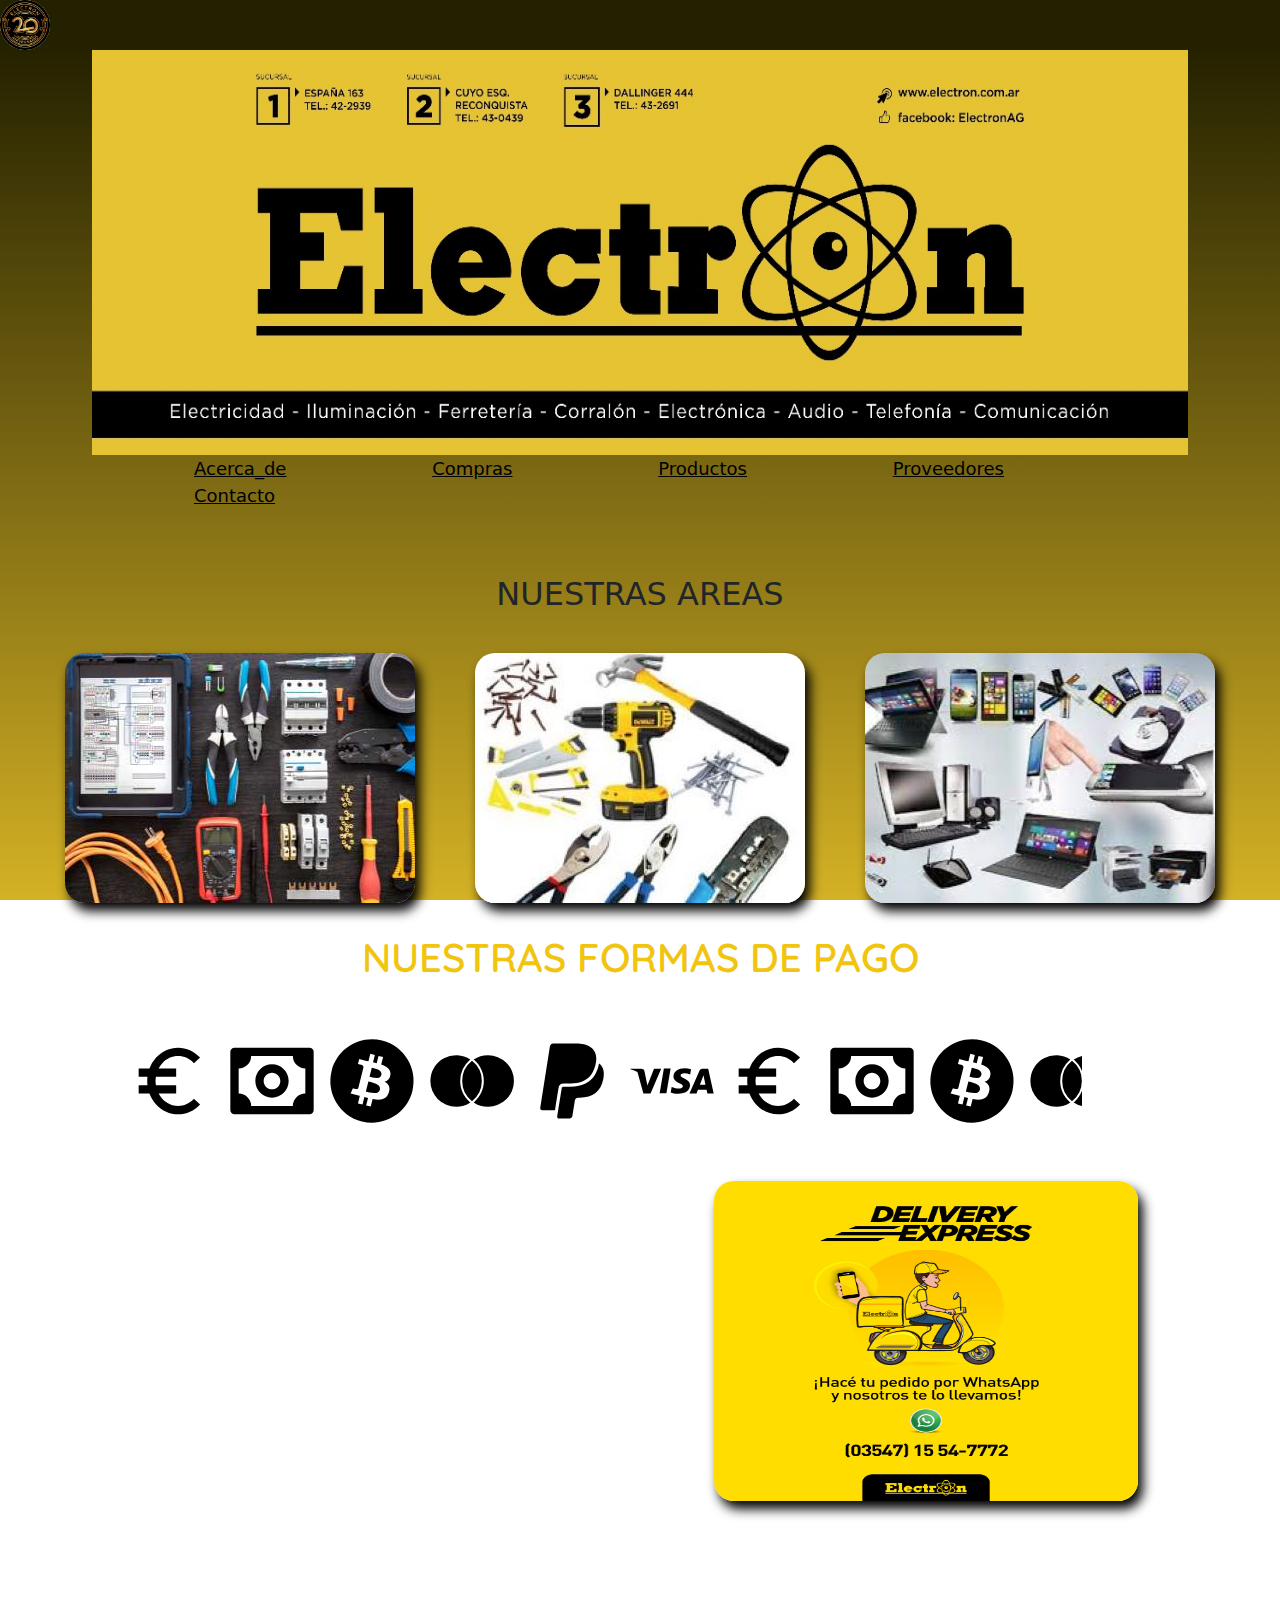
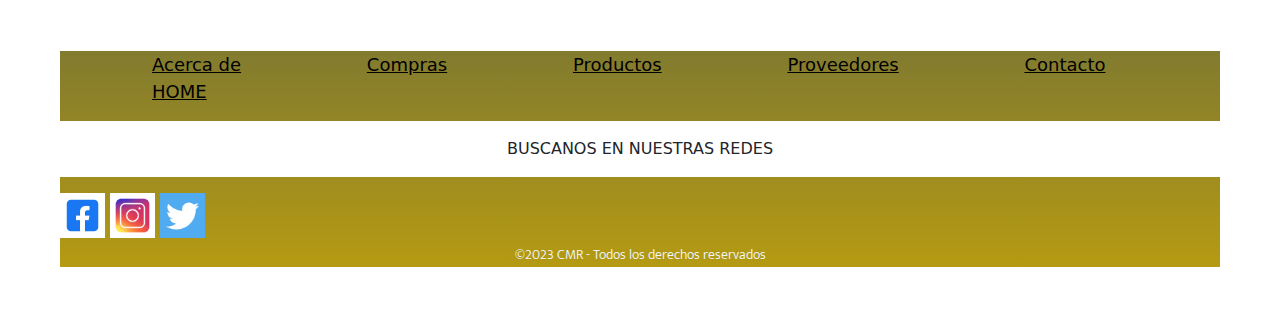
<file: index.html>
<!DOCTYPE html>
<html lang="es">

<head>
    <meta charset="UTF-8">
    <meta name="viewport" content="width=device-width, initial-scale=1.0">
    <title>Electron | Pienso, luego voy a Electron</title>
    <script src="./js/bootstrap.min.js"></script>
    <link rel="stylesheet" href="./css/bootstrap.min.css">
    <link rel="stylesheet" href="./css/style.css">
    <link rel="icon" href="./imagenes/logo.ico">
    <link rel="preconectar" href="https://fonts.googleapis.com">
    <link rel="preconectar" href="https://fonts.gstatic.com" crossorigin>
    <link href="https: //fonts.googleapis.com/css2? familia= Arena movediza:peso@300;400;500;600;700 & display=swap"
        rel="hoja de estilo">
    <a href="./index.html">
        <img src="./imagenes/IMG-20191101-WA0041.jpg" alt="inicio" class="logo">
    </a>
    <meta name="description" content="Somos la multirubro mas grande del interior, veni a visitarnos">
    <meta name="keywords" content="Ferreteria, Herramientas,Electricidad,Computacion,">

</head>

<body>
    <header class="container">
        <div class="row">
            <nav class="col">
                <img src="./imagenes/IMG-20191101-WA0029.jpg" alt="Electron" class="banner">

                <ul>
                    <li>
                        <a href="./paginas/acerca_de.html">Acerca_de</a>
                    </li>
                    <li>
                        <a href="./paginas/compras.html"> Compras</a>
                    </li>
                    <li>
                        <a href="./paginas/productos.html">Productos</a>
                    </li>
                    <li>
                        <a href="./paginas/proveedores.html">Proveedores</a>
                    </li>
                    <li>
                        <a href="./paginas/contacto.html">Contacto</a>
                    </li>
                </ul>
            </nav>
        </div>
    </header>

    <main class="container">
        <div class="row">
            <div class="col">
                <section class="nuestras">
                    <h2> NUESTRAS AREAS</h2>
                    <article class="imag">
                        <img src="./imagenes/electricidad1.jpg" alt="electricidad" class="area">

                        <img src="./imagenes/ferreteria1.jpg" alt="ferreteria" class="area">

                        <img src="./imagenes/computacion1.jpg" alt="computacion" class="area">

                    </article>
                </section>

                <section class="fdp">
                    <h1> NUESTRAS FORMAS DE PAGO</h1>
                    <div class="slider">
                        <div class="slide-track">
                            <div class="slide">
                                <img src="./imagenes/sliderp/bx-euro.svg" alt="">
                            </div>
                            <div class="slide">
                                <img src="./imagenes/sliderp/bx-money.svg" alt="">
                            </div>
                            <div class="slide">
                                <img src="./imagenes/sliderp/bxl-bitcoin.svg" alt="">
                            </div>
                            <div class="slide">
                                <img src="./imagenes/sliderp/bxl-mastercard.svg" alt="">
                            </div>
                            <div class="slide">
                                <img src="./imagenes/sliderp/bxl-paypal.svg" alt="">
                            </div>
                            <div class="slide">
                                <img src="./imagenes/sliderp/bxl-visa.svg" alt="">
                            </div>
                            <div class="slide">
                                <img src="./imagenes/sliderp/bx-euro.svg" alt="">
                            </div>
                            <div class="slide">
                                <img src="./imagenes/sliderp/bx-money.svg" alt="">
                            </div>
                            <div class="slide">
                                <img src="./imagenes/sliderp/bxl-bitcoin.svg" alt="">
                            </div>
                            <div class="slide">
                                <img src="./imagenes/sliderp/bxl-mastercard.svg" alt="">
                            </div>
                            <div class="slide">
                                <img src="./imagenes/sliderp/bxl-paypal.svg" alt="">
                            </div>
                            <div class="slide">
                                <img src="./imagenes/sliderp/bxl-visa.svg" alt="">
                            </div>
                        </div>
                    </div>
                </section>



                <section>
                    <article class="tutorial">
                        <iframe src="https://www.youtube.com/watch?v=VEQmUHxu5TU" title="tutorial youtube"
                            frameborder="0"
                            allow="accelerometer;autoplay;clipboard-write;encrypted-media;gyroscope;picture-in-picture;web-share"
                            allowfullscreen class="tutor">
                        </iframe>
                        <img src="./imagenes/IMG-20191101-WA0043.jpg" alt="imagen delivery" class="delivery">
                    </article>
                </section>
            </div>
        </div>
    </main>



    <footer>
        <nav class="pie-pagina">
            <ul>
                <li>
                    <a href="./paginas/acerca_de.html">Acerca de</a>
                </li>
                <li>
                    <a href="./paginas/compras.html">Compras</a>
                </li>
                <li>
                    <a href="./paginas/productos.html">Productos</a>
                </li>
                <li>
                    <a href="./paginas/proveedores.html">Proveedores</a>
                </li>
                <li>
                    <a href="./paginas/contacto.html">Contacto</a>
                </li>
                <li>
                    <a href="./index.html">HOME</a>
                </li>
            </ul>

            <section class="red">

                <p> BUSCANOS EN NUESTRAS REDES</p>
                <img class="btn-face" src="./imagenes/face.avif" alt="">
                <img class="btn-insta" src="./imagenes/insta.avif" alt="">
                <img class="btn-twiter" src="./imagenes/twi.png" alt="">

            </section>
            <section class="reservado">
                <small>&copy;2023 <b>CMR</b> - Todos los derechos reservados </small>

            </section>

        </nav>

    </footer>

</body>



</html>
</file>
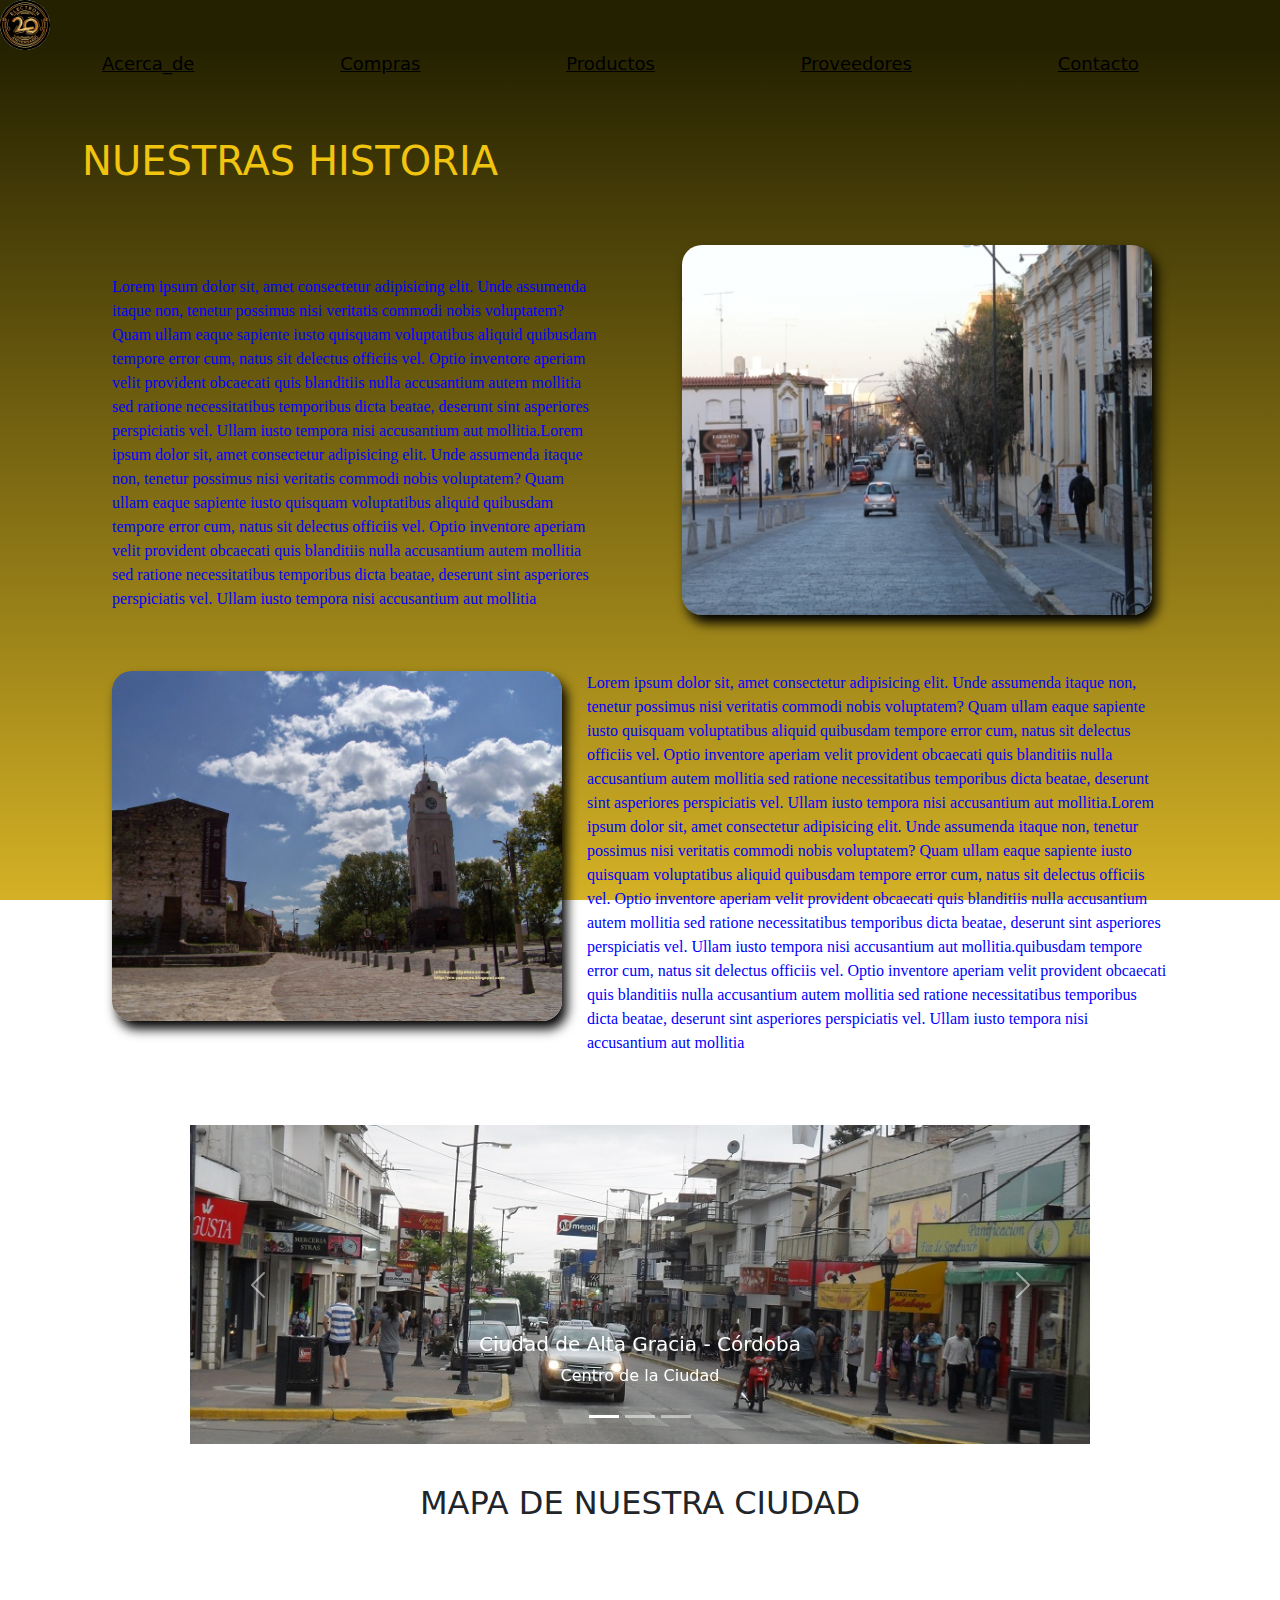
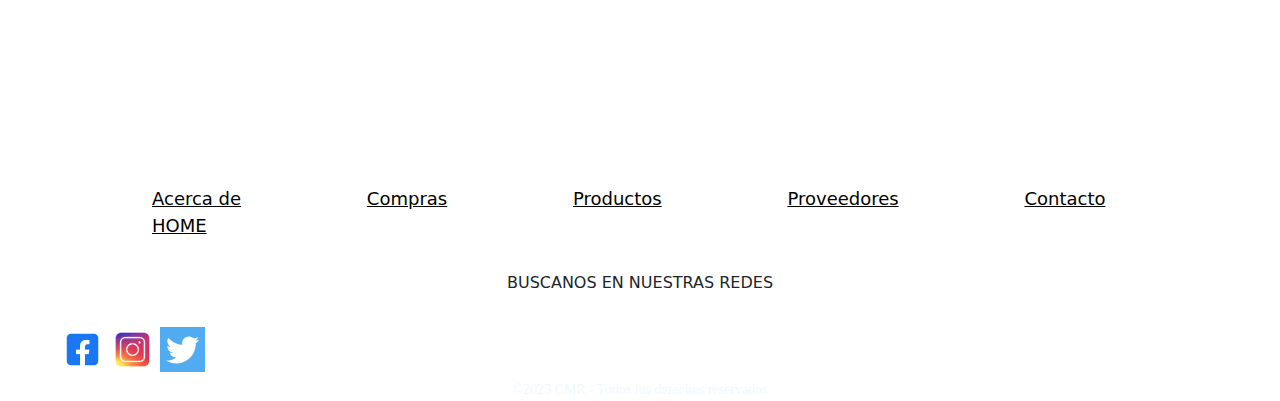
<file: paginas/acerca_de.html>
<!DOCTYPE html>
<html lang="es">

<head>
    <meta charset="UTF-8">
    <meta name="viewport" content="width=device-width, initial-scale=1.0">
    <title>Electron | Nosotros</title>
    <link rel="stylesheet" href="../css/acerca_de.css">
    <script src="../js/bootstrap.min.js"></script>
    <link rel="stylesheet" href="../css/bootstrap.min.css">
    <a href="../index.html">
        <img src="../imagenes/logo.ico" alt="inicio" class="logo">
    </a>
    <meta name="description" content="Somos la multirubro mas grande del interior, veni a visitarnos en Alta Gracia">
    <meta name="keywords" content="Ferreteria, Herramientas,Electricidad,Computacion">
</head>

<body>
    <header>
        <nav>
            <ul>
                <li>
                    <a href="../paginas/acerca_de.html">Acerca_de</a>
                </li>
                <li>
                    <a href="../paginas/compras.html"> Compras</a>
                </li>
                <li>
                    <a href="../paginas/productos.html">Productos</a>
                </li>
                <li>
                    <a href="../paginas/proveedores.html">Proveedores</a>
                </li>
                <li>
                    <a href="../paginas/contacto.html">Contacto</a>
                </li>
            </ul>
        </nav>
    </header>
    <main>
        <div class="container">
            <h1> NUESTRAS HISTORIA</h1>
            <div class="row">
                <div class="col-6">
                    <section class="fdp">
                        <p>Lorem ipsum dolor sit, amet consectetur adipisicing elit. Unde assumenda itaque non, tenetur
                            possimus
                            nisi veritatis commodi nobis voluptatem? Quam ullam eaque sapiente iusto quisquam
                            voluptatibus aliquid
                            quibusdam tempore error cum, natus sit delectus officiis vel. Optio inventore aperiam velit
                            provident
                            obcaecati quis blanditiis nulla accusantium autem mollitia sed ratione necessitatibus
                            temporibus dicta
                            beatae, deserunt sint asperiores perspiciatis vel. Ullam iusto tempora nisi accusantium aut
                            mollitia.Lorem ipsum dolor sit, amet consectetur adipisicing elit. Unde assumenda itaque
                            non, tenetur
                            possimus
                            nisi veritatis commodi nobis voluptatem? Quam ullam eaque sapiente iusto quisquam
                            voluptatibus aliquid
                            quibusdam tempore error cum, natus sit delectus officiis vel. Optio inventore aperiam velit
                            provident
                            obcaecati quis blanditiis nulla accusantium autem mollitia sed ratione necessitatibus
                            temporibus dicta
                            beatae, deserunt sint asperiores perspiciatis vel. Ullam iusto tempora nisi accusantium aut
                            mollitia
                        </p>
                    </section>
                </div>

                <div class="col-6">
                    <img src="../imagenes/ciudad.jpg" alt="ciudad" class="centro">
                </div>

                <div class="col-5">
                    <img src="../imagenes/ciudad1.png" alt="centro" class="centro1">
                </div>

                <div class="col-7">
                    <section class="ftp">
                        <p>Lorem ipsum dolor sit, amet consectetur adipisicing elit. Unde assumenda itaque non, tenetur
                            possimus
                            nisi veritatis commodi nobis voluptatem? Quam ullam eaque sapiente iusto quisquam
                            voluptatibus aliquid
                            quibusdam tempore error cum, natus sit delectus officiis vel. Optio inventore aperiam velit
                            provident
                            obcaecati quis blanditiis nulla accusantium autem mollitia sed ratione necessitatibus
                            temporibus dicta
                            beatae, deserunt sint asperiores perspiciatis vel. Ullam iusto tempora nisi accusantium aut
                            mollitia.Lorem ipsum dolor sit, amet consectetur adipisicing elit. Unde assumenda itaque
                            non, tenetur
                            possimus
                            nisi veritatis commodi nobis voluptatem? Quam ullam eaque sapiente iusto quisquam
                            voluptatibus aliquid
                            quibusdam tempore error cum, natus sit delectus officiis vel. Optio inventore aperiam velit
                            provident
                            obcaecati quis blanditiis nulla accusantium autem mollitia sed ratione necessitatibus
                            temporibus dicta
                            beatae, deserunt sint asperiores perspiciatis vel. Ullam iusto tempora nisi accusantium aut
                            mollitia.quibusdam tempore error cum, natus sit delectus officiis vel. Optio inventore
                            aperiam velit
                            provident
                            obcaecati quis blanditiis nulla accusantium autem mollitia sed ratione necessitatibus
                            temporibus dicta
                            beatae, deserunt sint asperiores perspiciatis vel. Ullam iusto tempora nisi accusantium aut
                            mollitia
                        </p>
                    </section>
                </div>
            </div>
        </div>
    </main>


    <div class="slider">

        <div id="sliderbv5" class="carousel slide" data-bs-ride="carousel">
            <div class="carousel-indicators">
                <button type="button" data-bs-target="#sliderbv5" data-bs-slide-to="0" class="active"
                    aria-current="true" aria-label="Slide 1"></button>
                <button type="button" data-bs-target="#sliderbv5" data-bs-slide-to="1" aria-label="Slide 2"></button>
                <button type="button" data-bs-target="#sliderbv5" data-bs-slide-to="2" aria-label="Slide 3"></button>
            </div>

            <div class="carousel-inner">
                <div class="carousel-item active">
                    <img src="../imagenes/ciudad2.jpg" class="d-block w-100" alt="primer imagen">
                    <div class="carousel-caption d-none d-md-block">
                        <h5>Ciudad de Alta Gracia - Córdoba</h5>
                        <p> Centro de la Ciudad</p>
                    </div>
                </div>
                <div class="carousel-item">
                    <img src="../imagenes/ciudad3.png" class="d-block w-100" alt="segunda imagen">
                    <div class="carousel-caption d-none d-md-block">
                        <h5>Ciudad de Alta Gracia - Córdoba</h5>
                        <p>Centro de la Ciudad</p>
                    </div>
                </div>
                <div class="carousel-item">
                    <img src="../imagenes/ciudad4.png" class="d-block w-100" alt="tercer imagen">
                    <div class="carousel-caption d-none d-md-block">
                        <h5>Ciudad de Alta Gracia - Córdoba</h5>
                        <p>Centro de la Ciudad</p>
                    </div>
                </div>
            </div>
            <button class="carousel-control-prev" type="button" data-bs-target="#sliderbv5" data-bs-slide="prev">
                <span class="carousel-control-prev-icon" aria-hidden="true"></span>
                <span class="visually-hidden">Previous</span>
            </button>
            <button class="carousel-control-next" type="button" data-bs-target="#sliderbv5" data-bs-slide="next">
                <span class="carousel-control-next-icon" aria-hidden="true"></span>
                <span class="visually-hidden">Next</span>
            </button>
        </div>
        <div class="info">
            <h2> MAPA DE NUESTRA CIUDAD</h2>

        </div>

    </div>


    <footer>
        <nav class="pie-pagina">
            <ul>
                <li>
                    <a href="../paginas/acerca_de.html">Acerca de</a>
                </li>
                <li>
                    <a href="../paginas/compras.html">Compras</a>
                </li>
                <li>
                    <a href="../paginas/productos.html">Productos</a>
                </li>
                <li>
                    <a href="../paginas/proveedores.html">Proveedores</a>
                </li>
                <li>
                    <a href="../paginas/contacto.html">Contacto</a>
                </li>
                <li>
                    <a href="../index.html">HOME</a>
                </li>
            </ul>

            <section class="red">

                <p> BUSCANOS EN NUESTRAS REDES</p>
                <img class="btn-face" src="../imagenes/face.avif" alt="">
                <img class="btn-insta" src="../imagenes/insta.avif" alt="">
                <img class="btn-twiter" src="../imagenes/twi.png" alt="">

            </section>
            <section class="reservado">
                <small>&copy;2023 <b>CMR</b> - Todos los derechos reservados </small>


            </section>

        </nav>

    </footer>

</body>

</html>
</file>
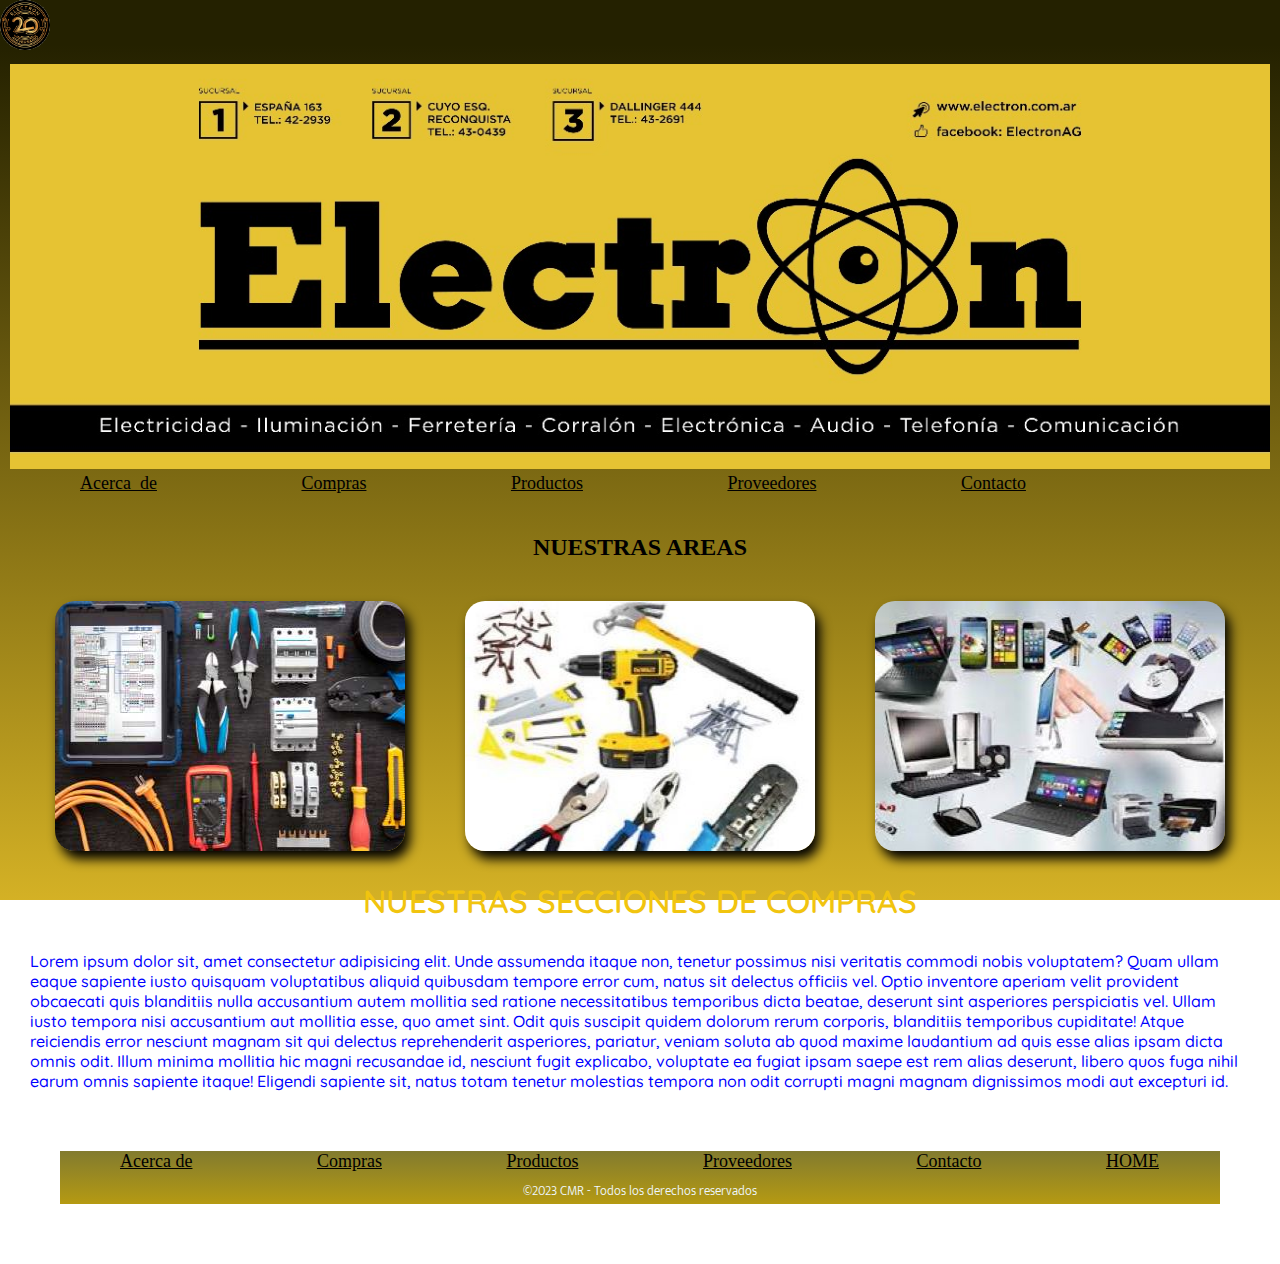
<file: paginas/compras.html>
<!DOCTYPE html>
<html lang="es">

<head>
    <meta charset="UTF-8">
    <meta name="viewport" content="width=device-width, initial-scale=1.0">
    <title>Electron | Compras</title>
    <link rel="stylesheet" href="../css/style.css">
    <link rel="icon" href="../imagenes/logo.ico">
    <link rel="preconectar" href="https://fonts.googleapis.com">
    <link rel="preconectar" href="https://fonts.gstatic.com" crossorigin>
    <link href="https: //fonts.googleapis.com/css2? familia= Arena movediza:peso@300;400;500;600;700 & display=swap"
        rel="hoja de estilo">
    <a href="../index.html">
        <img src="../imagenes/IMG-20191101-WA0041.jpg" alt="inicio" class="logo">
    </a>
    <meta name="description" content="Area de compras interna de la empresa">
    <meta name="keywords" content="Ferreteria, Herramientas,Electricidad,Computacion, corralon">
</head>

<body>
    <header>
        <nav>
            <img src="../imagenes/IMG-20191101-WA0029.jpg" alt="Electron" class="banner">

            <ul>
                <li>
                    <a href="../paginas/acerca_de.html">Acerca_de</a>
                </li>
                <li>
                    <a href="../paginas/compras.html"> Compras</a>
                </li>
                <li>
                    <a href="../paginas/productos.html">Productos</a>
                </li>
                <li>
                    <a href="../paginas/proveedores.html">Proveedores</a>
                </li>
                <li>
                    <a href="../paginas/contacto.html">Contacto</a>
                </li>
            </ul>
        </nav>
    </header>

    <main>
        <section class="nuestras">
            <h2> NUESTRAS AREAS</h2>
            <article class="imag">
                <img src="../imagenes/electricidad1.jpg" alt="electricidad" class="area">

                <img src="../imagenes/ferreteria1.jpg" alt="ferreteria" class="area">

                <img src="../imagenes/computacion1.jpg" alt="computacion" class="area">

            </article>
        </section>

        <section class="fdp">
            <h1> NUESTRAS SECCIONES DE COMPRAS</h1>
            <p>Lorem ipsum dolor sit, amet consectetur adipisicing elit. Unde assumenda itaque non, tenetur possimus
                nisi veritatis commodi nobis voluptatem? Quam ullam eaque sapiente iusto quisquam voluptatibus aliquid
                quibusdam tempore error cum, natus sit delectus officiis vel. Optio inventore aperiam velit provident
                obcaecati quis blanditiis nulla accusantium autem mollitia sed ratione necessitatibus temporibus dicta
                beatae, deserunt sint asperiores perspiciatis vel. Ullam iusto tempora nisi accusantium aut mollitia
                esse, quo amet sint. Odit quis suscipit quidem dolorum rerum corporis, blanditiis temporibus cupiditate!
                Atque reiciendis error nesciunt magnam sit qui delectus reprehenderit asperiores, pariatur, veniam
                soluta ab quod maxime laudantium ad quis esse alias ipsam dicta omnis odit. Illum minima mollitia hic
                magni recusandae id, nesciunt fugit explicabo, voluptate ea fugiat ipsam saepe est rem alias deserunt,
                libero quos fuga nihil earum omnis sapiente itaque! Eligendi sapiente sit, natus totam tenetur molestias
                tempora non odit corrupti magni magnam dignissimos modi aut excepturi id.</p>
        </section>


    </main>

    <footer>
        <nav class="pie-pagina">
            <ul>
                <li>
                    <a href="../paginas/acerca_de.html">Acerca de</a>
                </li>
                <li>
                    <a href="../paginas/compras.html">Compras</a>
                </li>
                <li>
                    <a href="../paginas/productos.html">Productos</a>
                </li>
                <li>
                    <a href="../paginas/proveedores.html">Proveedores</a>
                </li>
                <li>
                    <a href="../paginas/contacto.html">Contacto</a>
                </li>
                <li>
                    <a href="../index.html">HOME</a>
                </li>
            </ul>

            <section class="reservado">
                <small>&copy;2023 <b>CMR</b> - Todos los derechos reservados </small>


            </section>

        </nav>

    </footer>

</body>



</html>
</file>
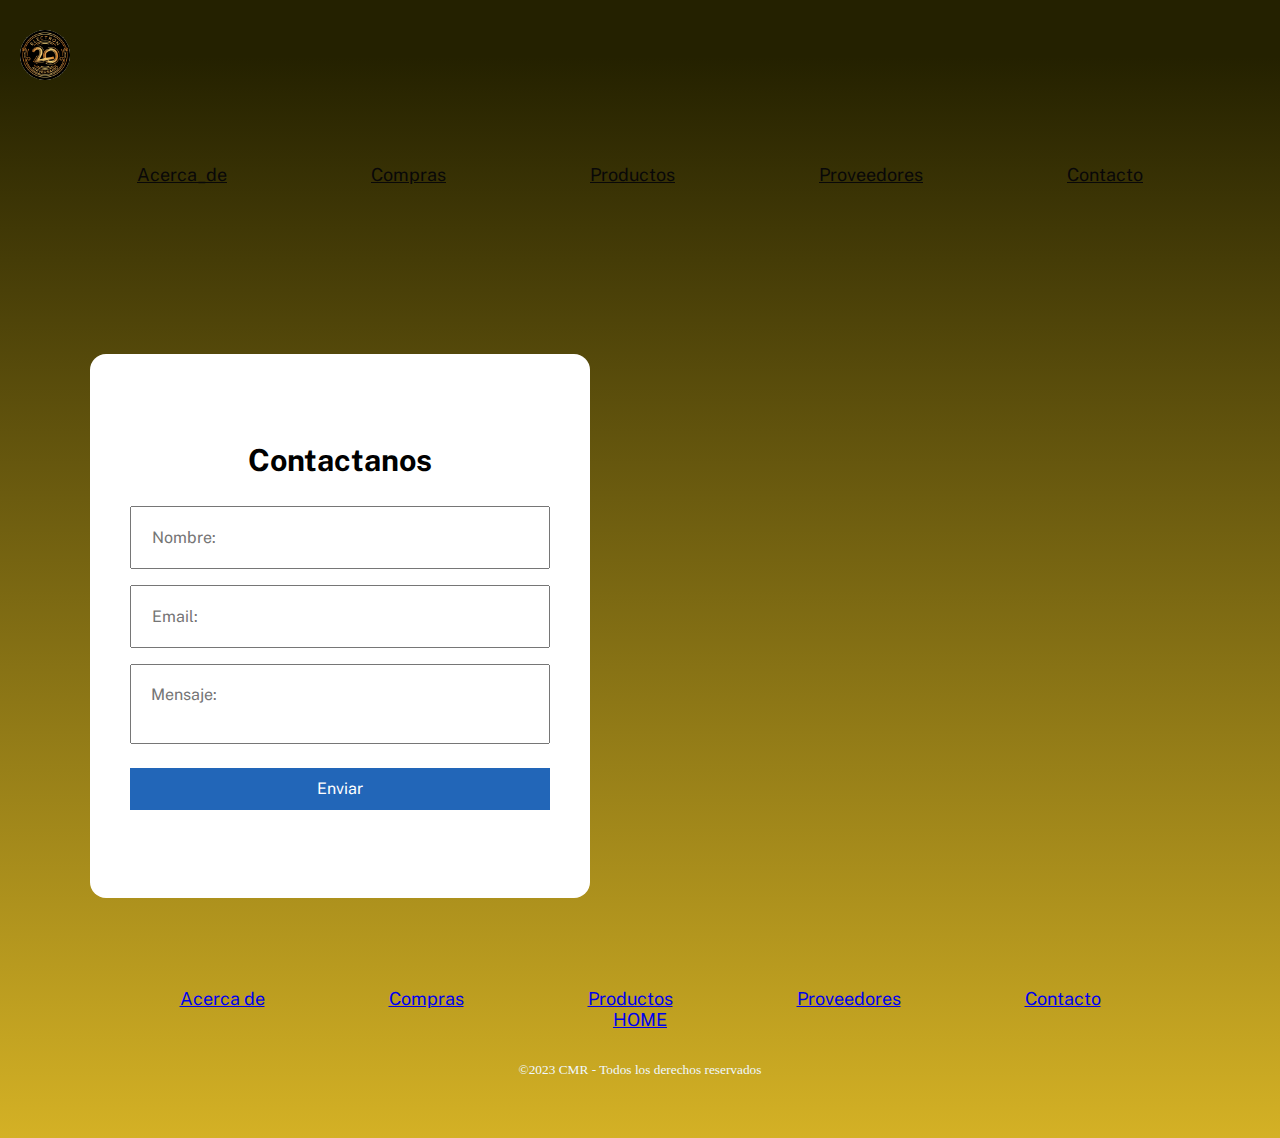
<file: paginas/contacto.html>
<!DOCTYPE html>
<html lang="es">

<head>
    <meta charset="UTF-8">
    <meta name="viewport" content="width=device-width, initial-scale=1.0">
    <title>Electron | Contactanos</title>
    <link rel="stylesheet" href="../css/contacto.css">
    <link rel="icon" href="../imagenes/logo.ico">
    <link rel="preconectar" href="https://fonts.googleapis.com">
    <link rel="preconectar" href="https://fonts.gstatic.com" crossorigin>
    <link href="https: //fonts.googleapis.com/css2? familia= Arena movediza:peso@300;400;500;600;700 & display=swap"
        rel="hoja de estilo">
    <a href="../index.html">
        <img src="../imagenes/IMG-20191101-WA0041.jpg" alt="inicio" class="logo">
    </a>
    <meta name="description" content="Escribinos y nos ponemos en contacto para enviarte el presupuesto">
    <meta name="keywords" content="Ferreteria, Herramientas,Electricidad,Computacion, Presupuestos">

</head>

<body>
    <header>
        <nav class="inicio">
            <ul>
                <li>
                    <a href="../paginas/acerca_de.html">Acerca_de</a>
                </li>
                <li>
                    <a href="../paginas/compras.html"> Compras</a>
                </li>
                <li>
                    <a href="../paginas/productos.html">Productos</a>
                </li>
                <li>
                    <a href="../paginas/proveedores.html">Proveedores</a>
                </li>
                <li>
                    <a href="../paginas/contacto.html">Contacto</a>
                </li>
            </ul>
        </nav>
    </header>

    <main>

        <form class="form">
            <div class="form_container">
                <h2 class="form_titulo"> Contactanos</h2>
                <input type="text" class="form_input" placeholder="Nombre:">
                <input type="email" class="form_input" placeholder="Email:">
                <textarea class="form_input form_input--message" placeholder="Mensaje:"></textarea>
                <input type="Submit" value="Enviar" class="form_cta">

            </div>





    </main>

    <footer>
        <nav class="pie-pagina">
            <ul>
                <li>
                    <a href="../paginas/acerca_de.html">Acerca de</a>
                </li>
                <li>
                    <a href="../paginas/compras.html">Compras</a>
                </li>
                <li>
                    <a href="../paginas/productos.html">Productos</a>
                </li>
                <li>
                    <a href="../paginas/proveedores.html">Proveedores</a>
                </li>
                <li>
                    <a href="../paginas/contacto.html">Contacto</a>
                </li>
                <li>
                    <a href="../index.html">HOME</a>
                </li>
            </ul>

            <section class="reservado">
                <small>&copy;2023 <b>CMR</b> - Todos los derechos reservados </small>


            </section>

        </nav>

    </footer>

</body>



</html>
</file>
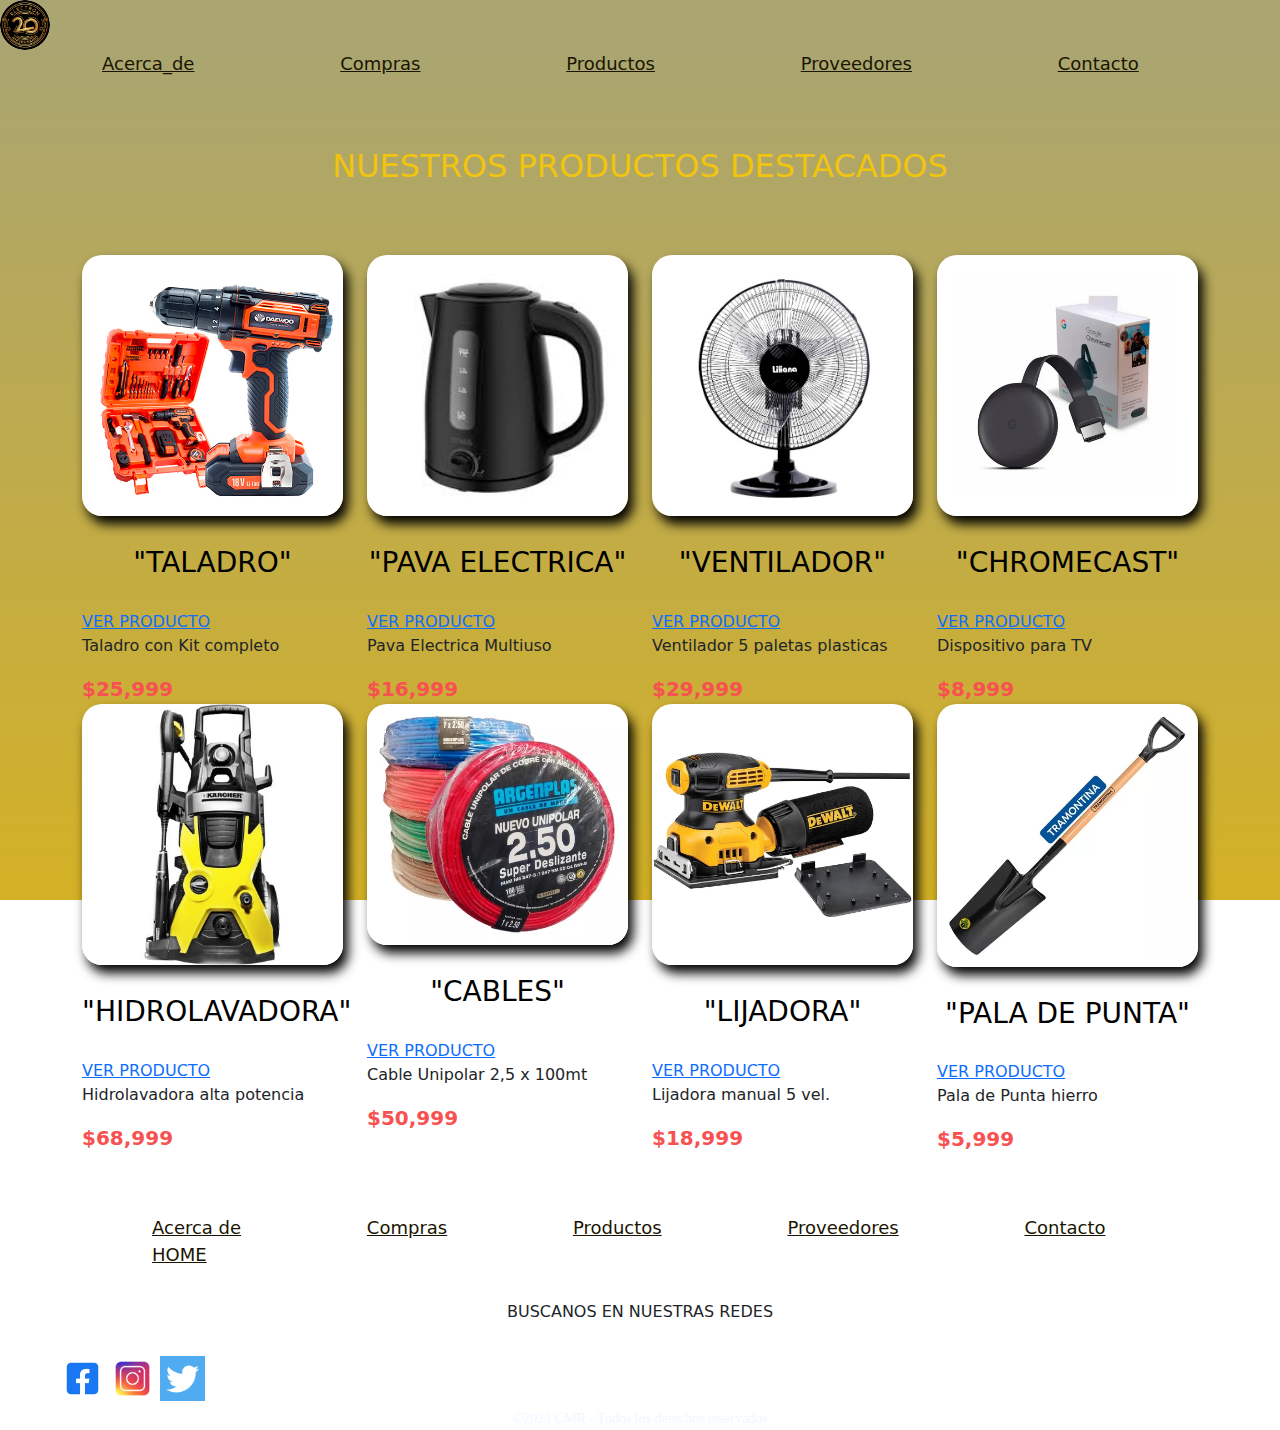
<file: paginas/productos.html>
<!DOCTYPE html>
<html lang="es">

<head>
    <meta charset="UTF-8">
    <meta name="viewport" content="width=device-width, initial-scale=1.0">
    <title>Electron | Tienda Online</title>
    <script src="../js/bootstrap.min.js"></script>
    <link rel="stylesheet" href="../css/productos.css">
    <link rel="stylesheet" href="../css/bootstrap.min.css">
    <link rel="icon" href="../imagenes/logo.ico">
    <a href="../index.html">
        <img src="../imagenes/IMG-20191101-WA0041.jpg" alt="inicio" class="logo">
    </a>
    <meta name="description" content="Compra Online y lo enviamos a cualquier destino sin cargo">
    <meta name="keywords" content="Ferreteria, Herramientas,Electricidad,Computacion">
</head>

<body>
    <header>
        <ul>
            <li>
                <a href="../paginas/acerca_de.html">Acerca_de</a>
            </li>
            <li>
                <a href="../paginas/compras.html"> Compras</a>
            </li>
            <li>
                <a href="../paginas/productos.html">Productos</a>
            </li>
            <li>
                <a href="../paginas/proveedores.html">Proveedores</a>
            </li>
            <li>
                <a href="../paginas/contacto.html">Contacto</a>
            </li>
        </ul>

    </header>

    <div class="titulo">
        <h2> NUESTROS PRODUCTOS DESTACADOS</h2>
    </div>

    <main class="container">
        <div class="row mt-10">
            <div class="col-3">
                <img src="../imagenes/procutos/taladro.png" class="product float-left img-fluid" alt="taladro">
                <div>
                    <h3 class="text-center">"TALADRO"</h3>
                    <a href="#"> VER PRODUCTO</a>
                    <p class="descripcion"> Taladro con Kit completo</p>
                    <span class="precio"> $25,999</span>
                </div>
            </div>

            <div class="col-3">
                <img src="../imagenes/procutos/pava.jpg" class="product float-rigth img-fluid" alt="pava">
                <div>
                    <h3 class="text-center">"PAVA ELECTRICA"</h3>
                    <a href="#"> VER PRODUCTO</a>
                    <p class="descripcion"> Pava Electrica Multiuso</p>
                    <span class="precio"> $16,999</span>
                </div>
            </div>

            <div class="col-3">
                <img src="../imagenes/procutos/ventilador.jpg" class="product float-rigt img-fluid" alt="ventilador">
                <div>
                    <h3 class="text-center">"VENTILADOR"</h3>
                    <a href="#"> VER PRODUCTO</a>
                    <p class="descripcion"> Ventilador 5 paletas plasticas</p>
                    <span class="precio"> $29,999</span>
                </div>
            </div>

            <div class="col-3">
                <img src="../imagenes/procutos/cromecast.webp" class="product float-rigt img-fluid" alt="chromecast">
                <div>
                    <h3 class="text-center">"CHROMECAST"</h3>
                    <a href="#"> VER PRODUCTO</a>
                    <p class="descripcion"> Dispositivo para TV</p>
                    <span class="precio"> $8,999</span>
                </div>

            </div>

            <div class="col-3">
                <img src="../imagenes/procutos/hidrolavadora.jpg" class="product float-rigt img-fluid"
                    alt="hidrolavadora">
                <div>
                    <h3 class="text-center">"HIDROLAVADORA"</h3>
                    <a href="#"> VER PRODUCTO</a>
                    <p class="descripcion"> Hidrolavadora alta potencia</p>
                    <span class="precio"> $68,999</span>
                </div>
            </div>

            <div class="col-3">
                <img src="../imagenes/procutos/cables.webp" class="product float-rigt img-fluid" alt="cables">
                <div>
                    <h3 class="text-center">"CABLES"</h3>
                    <a href="#"> VER PRODUCTO</a>
                    <p class="descripcion"> Cable Unipolar 2,5 x 100mt</p>
                    <span class="precio"> $50,999</span>
                </div>

            </div>


            <div class="col-3">
                <img src="../imagenes/procutos/lijadora.webp" class="product float-rigt img-fluid" alt="lijadora">
                <div>
                    <h3 class="text-center">"LIJADORA"</h3>
                    <a href="#"> VER PRODUCTO</a>
                    <p class="descripcion"> Lijadora manual 5 vel.</p>
                    <span class="precio"> $18,999</span>
                </div>

            </div>

            <div class="col-3">
                <img src="../imagenes/procutos/pala.webp" class="product float-rigt img-fluid" alt="pala">
                <div>
                    <h3 class="text-center">"PALA DE PUNTA"</h3>
                    <a href="#"> VER PRODUCTO</a>
                    <p class="descripcion"> Pala de Punta hierro</p>
                    <span class="precio"> $5,999</span>
                </div>
            </div>

        </div>
    </main>



    <footer>
        <nav class="pie-pagina">
            <ul>
                <li>
                    <a href="../paginas/acerca_de.html">Acerca de</a>
                </li>
                <li>
                    <a href="../paginas/compras.html">Compras</a>
                </li>
                <li>
                    <a href="../paginas/productos.html">Productos</a>
                </li>
                <li>
                    <a href="../paginas/proveedores.html">Proveedores</a>
                </li>
                <li>
                    <a href="../paginas/contacto.html">Contacto</a>
                </li>
                <li>
                    <a href="../index.html">HOME</a>
                </li>
            </ul>

            <section class="red">

                <p> BUSCANOS EN NUESTRAS REDES</p>
                <img class="btn-face" src="../imagenes/face.avif" alt="">
                <img class="btn-insta" src="../imagenes/insta.avif" alt="">
                <img class="btn-twiter" src="../imagenes/twi.png" alt="">

            </section>
            <section class="reservado">
                <small>&copy;2023 <b>CMR</b> - Todos los derechos reservados </small>

            </section>

        </nav>

    </footer>

</body>



</html>
</file>
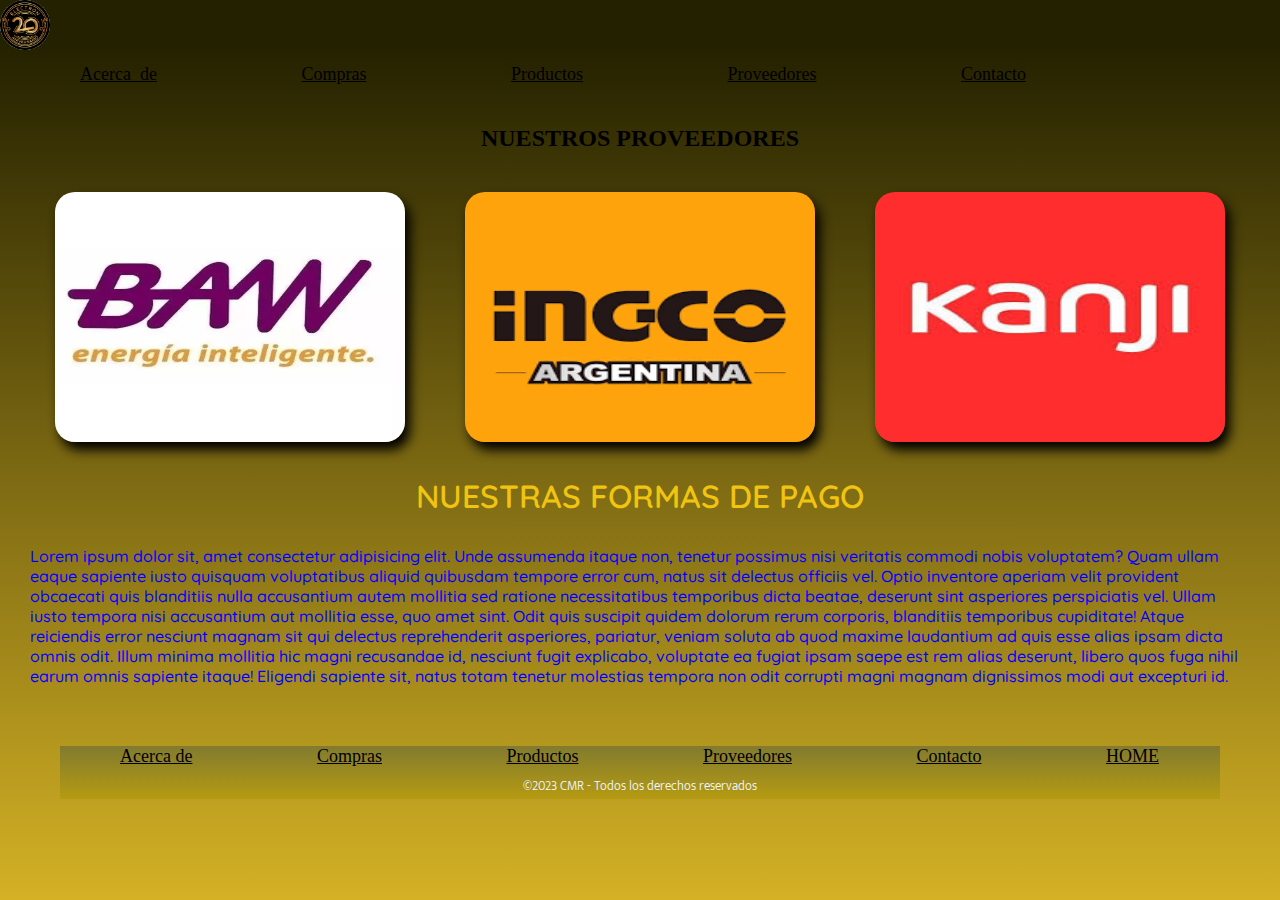
<file: paginas/proveedores.html>
<!DOCTYPE html>
<html lang="es">

<head>
    <meta charset="UTF-8">
    <meta name="viewport" content="width=device-width, initial-scale=1.0">
    <title>Electron | Nuestros Proveedores</title>
    <link rel="stylesheet" href="../css/style.css">
    <link rel="icon" href="../imagenes/logo.ico">
    <link rel="preconectar" href="https://fonts.googleapis.com">
    <link rel="preconectar" href="https://fonts.gstatic.com" crossorigin>
    <link href="https: //fonts.googleapis.com/css2? familia= Arena movediza:peso@300;400;500;600;700 & display=swap"
        rel="hoja de estilo">
    <a href="../index.html">
        <img src="../imagenes/IMG-20191101-WA0041.jpg" alt="inicio" class="logo">
    </a>
    <meta name="description" content="Aqui nuestras marcas que comercializamos">
    <meta name="keywords"
        content="Ferreteria, Herramientas,Electricidad,Computacion, Alic,Jeluz,Baw,Osram,Crossmaster,ignco">

</head>

<body>
    <header>
        <nav>
            <!--<img src="../imagenes/IMG-20191101-WA0029.jpg" alt="Electron" class="banner">-->

            <ul>
                <li>
                    <a href="../paginas/acerca_de.html">Acerca_de</a>
                </li>
                <li>
                    <a href="../paginas/compras.html"> Compras</a>
                </li>
                <li>
                    <a href="../paginas/productos.html">Productos</a>
                </li>
                <li>
                    <a href="../paginas/proveedores.html">Proveedores</a>
                </li>
                <li>
                    <a href="../paginas/contacto.html">Contacto</a>
                </li>
            </ul>
        </nav>
    </header>

    <main>
        <section class="nuestras">
            <h2> NUESTROS PROVEEDORES</h2>
            <article class="imag">
                <a href="https://bawelectric.com/"><img src="../imagenes/proveedores/baw.webp" alt="electricidad"
                        class="area"></a>

                <a href="http://www.ingco.com.ar/"><img src="../imagenes/proveedores/ignco.png" alt="ferreteria"
                        class="area"></a>

                <a href="https://www.kanjitech.com/"><img src="../imagenes/proveedores/kanji.jpg" alt="computacion"
                        class="area"></a>

            </article>
        </section>

        <section class="fdp">
            <h1> NUESTRAS FORMAS DE PAGO</h1>
            <p>Lorem ipsum dolor sit, amet consectetur adipisicing elit. Unde assumenda itaque non, tenetur possimus
                nisi veritatis commodi nobis voluptatem? Quam ullam eaque sapiente iusto quisquam voluptatibus aliquid
                quibusdam tempore error cum, natus sit delectus officiis vel. Optio inventore aperiam velit provident
                obcaecati quis blanditiis nulla accusantium autem mollitia sed ratione necessitatibus temporibus dicta
                beatae, deserunt sint asperiores perspiciatis vel. Ullam iusto tempora nisi accusantium aut mollitia
                esse, quo amet sint. Odit quis suscipit quidem dolorum rerum corporis, blanditiis temporibus cupiditate!
                Atque reiciendis error nesciunt magnam sit qui delectus reprehenderit asperiores, pariatur, veniam
                soluta ab quod maxime laudantium ad quis esse alias ipsam dicta omnis odit. Illum minima mollitia hic
                magni recusandae id, nesciunt fugit explicabo, voluptate ea fugiat ipsam saepe est rem alias deserunt,
                libero quos fuga nihil earum omnis sapiente itaque! Eligendi sapiente sit, natus totam tenetur molestias
                tempora non odit corrupti magni magnam dignissimos modi aut excepturi id.</p>
        </section>


    </main>

    <footer>
        <nav class="pie-pagina">
            <ul>
                <li>
                    <a href="../paginas/acerca_de.html">Acerca de</a>
                </li>
                <li>
                    <a href="../paginas/compras.html">Compras</a>
                </li>
                <li>
                    <a href="../paginas/productos.html">Productos</a>
                </li>
                <li>
                    <a href="../paginas/proveedores.html">Proveedores</a>
                </li>
                <li>
                    <a href="../paginas/contacto.html">Contacto</a>
                </li>
                <li>
                    <a href="../index.html">HOME</a>
                </li>
            </ul>

            <section class="reservado">
                <small>&copy;2023 <b>CMR</b> - Todos los derechos reservados </small>

            </section>

        </nav>

    </footer>

</body>



</html>
</file>
<file: css/style.css>
* {
  margin: 0;
  padding: 0;
  box-sizing: border-box;
}

body {
  background: rgb(36, 33, 0);
  background: linear-gradient(180deg, rgb(36, 33, 0) 5%, rgb(212, 177, 37) 100%, rgb(0, 212, 255) 100%);
  background-attachment: fixed;
  background-repeat: no-repeat;
}

.banner {
  height: 45vh;
  width: 100%;
  align-items: center;
}

.logo {
  height: 50px;
  width: 50px;
  border-radius: 50px;
}

nav {
  margin: 10px;
}

ul li {
  font-size: large;
  list-style: none;
  display: inline;
  justify-content: center;
  margin: 10px 70px;
}
ul a {
  color: #000000;
}

.nuestras h2 {
  text-align: center;
  margin: 40px;
}

.area {
  width: 350px;
  height: 250px;
  margin: 0 30px;
  border-radius: 20px;
  box-shadow: 5px 8px 12px black;
}

.imag {
  display: flex;
  justify-content: center;
}

@font-face {
  font-family: "Quicksand";
  src: url("../font/Quicksand-Medium.ttf");
  font-weight: 500;
}
@font-face {
  font-family: "Quicksand";
  src: url("../font/Quicksand-SemiBold.ttf");
  font-weight: 600;
}
@font-face {
  font-family: "Mukta";
  src: url("../font/Mukta-Light.ttf");
  font-weight: 300;
}
.fdp p {
  font-family: "Quicksand";
  font-weight: 500;
  color: blue;
  margin: 30px;
}

.fdp h1 {
  text-align: center;
  color: #F1C40F;
  font-family: "Quicksand";
  font-weight: 600;
  margin: 30px;
}

.tutor {
  height: 45vh;
  width: 45vw;
  margin-right: 30px;
}

.tutorial {
  display: flex;
  justify-content: last baseline;
  margin: 5px 30px;
}

.delivery {
  width: 450px;
  height: 320px;
  margin: 0 30px;
  border-radius: 20px;
  box-shadow: 5px 8px 12px black;
}

.pie-pagina {
  background: rgb(130, 123, 47);
  background: linear-gradient(180deg, rgb(130, 123, 47) 0%, rgb(181, 154, 18) 100%, rgb(212, 177, 37) 100%);
  margin: 60px;
}
.pie-pagina ul li {
  font-size: large;
  list-style: none;
  display: inline;
  margin: 60px;
}

.reservado {
  font-family: "Mukta";
  font-weight: 300;
  color: aliceblue;
  margin: 5px;
  text-align: center;
}

.btn-facebook {
  background-color: #3b5998;
}

.btn-instagram {
  background-color: #3f729b;
}

.btn-twiter {
  background-color: #00acee;
}

.red .btn-face {
  width: 45px;
  height: 45px;
}

.red .btn-insta {
  width: 45px;
  height: 45px;
}

.red .btn-twiter {
  width: 45px;
  height: 45px;
}

.red p {
  background-color: #FFFFFF;
  text-align: center;
  padding: 1rem;
}

.slider {
  width: 75vw;
  height: auto;
  margin: auto;
  overflow: hidden;
  margin: 50px 40px;
}

.slider .slide-track {
  display: flex;
  animation: scroll 10s linear infinite;
  width: 3600px;
  -webkit-animation: scroll 10s linear infinite;
}

.slider .slide {
  width: 100px;
}

.slider .slide img {
  width: 100%;
}

@keyframes scroll {
  0% {
    -webkit-transform: translateX(0);
    transform: translateX(0);
  }
  100% {
    -webkit-transform: translateX(-600px);
    transform: translateX(-600px);
  }
}

/*# sourceMappingURL=style.css.map */
</file>
<file: css/acerca_de.css>
* {
  margin: 0;
  padding: 0;
  box-sizing: border-box;
}

.logo {
  height: 50px;
  width: 50px;
  border-radius: 50px;
}

body {
  background: rgb(36, 33, 0);
  background: linear-gradient(180deg, rgb(36, 33, 0) 5%, rgb(212, 177, 37) 100%, rgb(0, 212, 255) 100%);
  background-size: cover;
  background-attachment: fixed;
  background-repeat: no-repeat;
}

ul li {
  font-size: large;
  list-style: none;
  display: inline;
  justify-content: center;
  margin: 10px 70px;
}
ul a {
  color: #000000;
}

.fdp p {
  font-family: "Quicksand";
  font-weight: 500;
  color: blue;
  margin: 30px;
}

.ftp h1 {
  text-align: center;
  color: #F1C40F;
  font-family: "Quicksand";
  font-weight: 600;
  margin: 30px;
}
.ftp p {
  font-family: "Quicksand";
  font-weight: 500;
  color: blue;
  margin: 30px;
}

.pie-pagina {
  margin: 60px;
  height: 100px;
}
.pie-pagina ul li {
  font-size: large;
  list-style: none;
  display: inline;
  margin: 60px;
}

.reservado {
  font-family: "Mukta";
  font-weight: 300;
  color: aliceblue;
  margin: 5px;
  text-align: center;
}

.centro {
  width: 470px;
  height: 370px;
  margin: 0 30px;
  border-radius: 20px;
  box-shadow: 5px 8px 12px black;
}

.centro1 {
  width: 450px;
  height: 350px;
  margin: 30px 30px;
  border-radius: 20px;
  box-shadow: 5px 8px 12px black;
}

.container h1 {
  color: #F1C40F;
  margin: 60px 0;
}

.slider {
  width: 900px;
  height: 600px;
  margin: 40px;
  margin-left: auto;
  margin-right: auto;
}

.btn-facebook {
  background-color: #3b5998;
}

.btn-instagram {
  background-color: #3f729b;
}

.btn-twiter {
  background-color: #00acee;
}

.red .btn-face {
  width: 45px;
  height: 45px;
}

.red .btn-insta {
  width: 45px;
  height: 45px;
}

.red .btn-twiter {
  width: 45px;
  height: 45px;
}

.red p {
  background-color: #FFFFFF;
  text-align: center;
  padding: 1rem;
}

.info h2 {
  text-align: center;
  margin: 40px;
  transition: all 3s;
}
.info h2:hover {
  background-color: #8a6635;
  padding: 70px;
  font-size: 50px;
  color: rgb(113, 136, 30);
}/*# sourceMappingURL=acerca_de.css.map */
</file>
<file: css/contacto.css>
@import url("https://fonts.googleapis.com/css2?family=Public+Sans:wght@200;400;700&family=Quicksand:wght@300;400;500;600;700&display=swap");
* {
  margin: 0;
  padding: 0;
  box-sizing: border-box;
}

@keyframes change_size {
  0% {
    width: 100px;
  }
  10% {
    width: 50px;
  }
  25% {
    width: 150px;
  }
  50% {
    width: 180px;
    background-color: #cfee23;
  }
  75% {
    width: 200px;
  }
  100% {
    width: 100px;
    background-color: #18b512;
  }
}
.logo {
  height: 50px;
  width: 50px;
  margin: 30px 20px;
  border-radius: 50px;
  animation-name: change_size;
  animation-iteration-count: infinite;
  animation-timing-function: ease-in;
  animation-duration: 2s;
  animation-delay: 2s;
}

body {
  background: rgb(36, 33, 0);
  background: linear-gradient(180deg, rgb(36, 33, 0) 5%, rgb(212, 177, 37) 100%, rgb(0, 212, 255) 100%);
  font-family: "Public Sans", sans-serif;
}

.inicio {
  margin: 50px;
  height: 100px;
  text-align: center;
}
.inicio ul li {
  font-size: large;
  list-style: none;
  display: inline;
  margin: 30px 70px;
}
.inicio ul a {
  color: #090808;
}

.pie-pagina {
  margin: 50px;
  height: 100px;
  text-align: center;
}
.pie-pagina ul li {
  font-size: large;
  list-style: none;
  display: inline;
  margin: 60px;
  color: #080a02;
}

.reservado {
  font-family: "Mukta";
  font-weight: 300;
  color: aliceblue;
  margin: 30px;
  text-align: center;
}

.form_titulo {
  text-align: center;
  font-size: 1.9rem;
  margin-bottom: 0.4em;
}

.form_container {
  width: 100%;
  display: grid;
  gap: 1em;
  grid-auto-columns: 100%;
}

.form {
  background-color: white;
  display: flex;
  align-items: center;
  justify-content: center;
  width: 100%;
  margin: 90px;
  max-width: 500px;
  border-radius: 1em;
  padding: 5.5em 2.5em;
}

.form_input--message {
  resize: none;
  padding: 1.7em 1em;
  margin-bottom: 0.5em;
}

.form_input {
  font-family: inherit;
  padding: 20px 20px;
  font-size: 1rem;
}

.form_cta {
  font-family: inherit;
  background-color: #2266b8;
  color: white;
  border: none;
  font-weight: 300px;
  font-size: 1rem;
  padding: 0.7em 0;
}/*# sourceMappingURL=contacto.css.map */
</file>
<file: css/productos.css>
* {
  margin: 0;
  padding: 0;
  box-sizing: border-box;
}

.logo {
  height: 50px;
  width: 50px;
  border-radius: 50px;
}

body {
  background: rgb(170, 165, 113);
  background: linear-gradient(180deg, rgb(170, 165, 113) 5%, rgb(212, 177, 37) 100%, rgb(0, 212, 255) 100%);
  background-size: cover;
  background-attachment: fixed;
  background-repeat: no-repeat;
}

ul li {
  font-size: large;
  list-style: none;
  display: inline;
  justify-content: center;
  margin: 10px 70px;
}
ul a {
  color: #1a1502;
}

.pie-pagina {
  margin: 60px;
  height: 100px;
}
.pie-pagina ul li {
  font-size: large;
  list-style: none;
  display: inline;
  margin: 60px;
}

.reservado {
  font-family: "Mukta";
  font-weight: 300;
  color: aliceblue;
  margin: 5px;
  text-align: center;
}

.container h3 {
  color: #000000;
  margin: 30px 0;
}

.precio {
  color: #f85151;
  font-weight: bold;
  font-size: 20px;
  margin-top: auto;
  text-align: center;
}

.product {
  width: 350px;
  height: 250px;
  margin: 30 30px;
  border-radius: 20px;
  box-shadow: 5px 8px 12px black;
  transition: height 3s;
}

.product:hover {
  height: 390px;
}

.titulo h2 {
  color: #F1C40F;
  margin: 70px 0;
  text-align: center;
}

.descripcion p {
  color: black;
  font-weight: bold;
}

.btn-facebook {
  background-color: #3b5998;
}

.btn-instagram {
  background-color: #3f729b;
}

.btn-twiter {
  background-color: #00acee;
}

.red .btn-face {
  width: 45px;
  height: 45px;
}

.red .btn-insta {
  width: 45px;
  height: 45px;
}

.red .btn-twiter {
  width: 45px;
  height: 45px;
}

.red p {
  background-color: #FFFFFF;
  text-align: center;
  padding: 1rem;
}/*# sourceMappingURL=productos.css.map */
</file>
